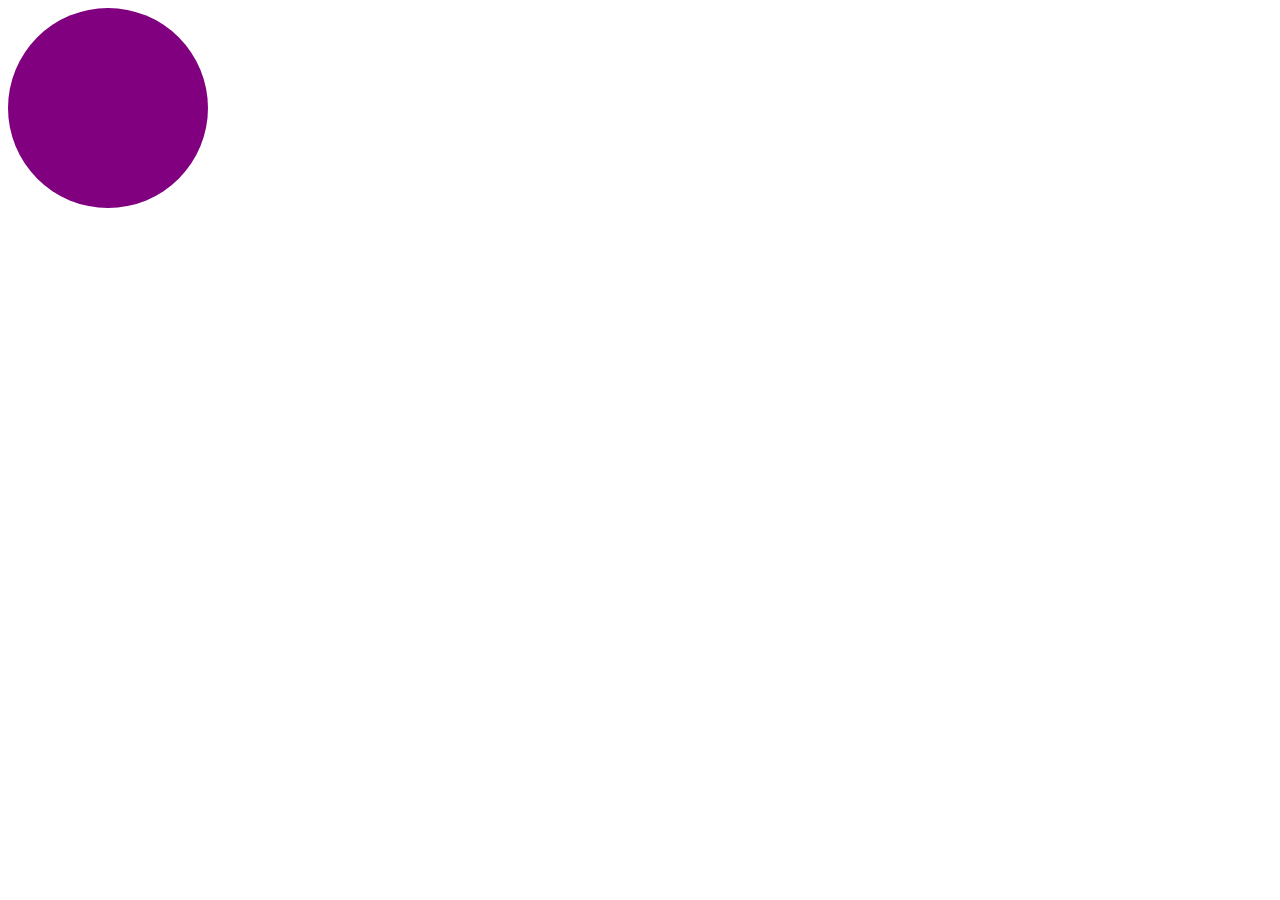
<file: animation.html>
<!DOCTYPE html>
<html lang="en">
<head>
    <meta charset="UTF-8">
    <meta http-equiv="X-UA-Compatible" content="IE=edge">
    <meta name="viewport" content="width=device-width, initial-scale=1.0">
    <title>Animations In CSS</title>

    <style>

    .test {
            width: 200px;
            height: 200px;
            border-radius: 50%;
            position: relative;
            background-color: purple;
            animation-name: ray;
            animation-duration: 3s;
            animation-iteration-count: infinite;
            animation-delay: 1s;
        }
        @keyframes ray {

            0% {
                left: 0px;
                top: 0px;

            }
            25% {
                left: 200px;
                top: 0px;
                background-color: green;
                border-radius: 25%;
            }
            50% {
                left: 200px;
                top: 200px;
                background-color: greenyellow;
            }
            75% {
                left: 0px;
                top: 200px;
                background-color: rgb(255, 0, 0);
                border-radius: 25%;
            }
            100% {
                left: 0px;
                top: 0px;
                background-color: purple;
            }

        }

    </style>
</head>
<body>

    <div class="test"></div>
    
</body>
</html>
</file>
